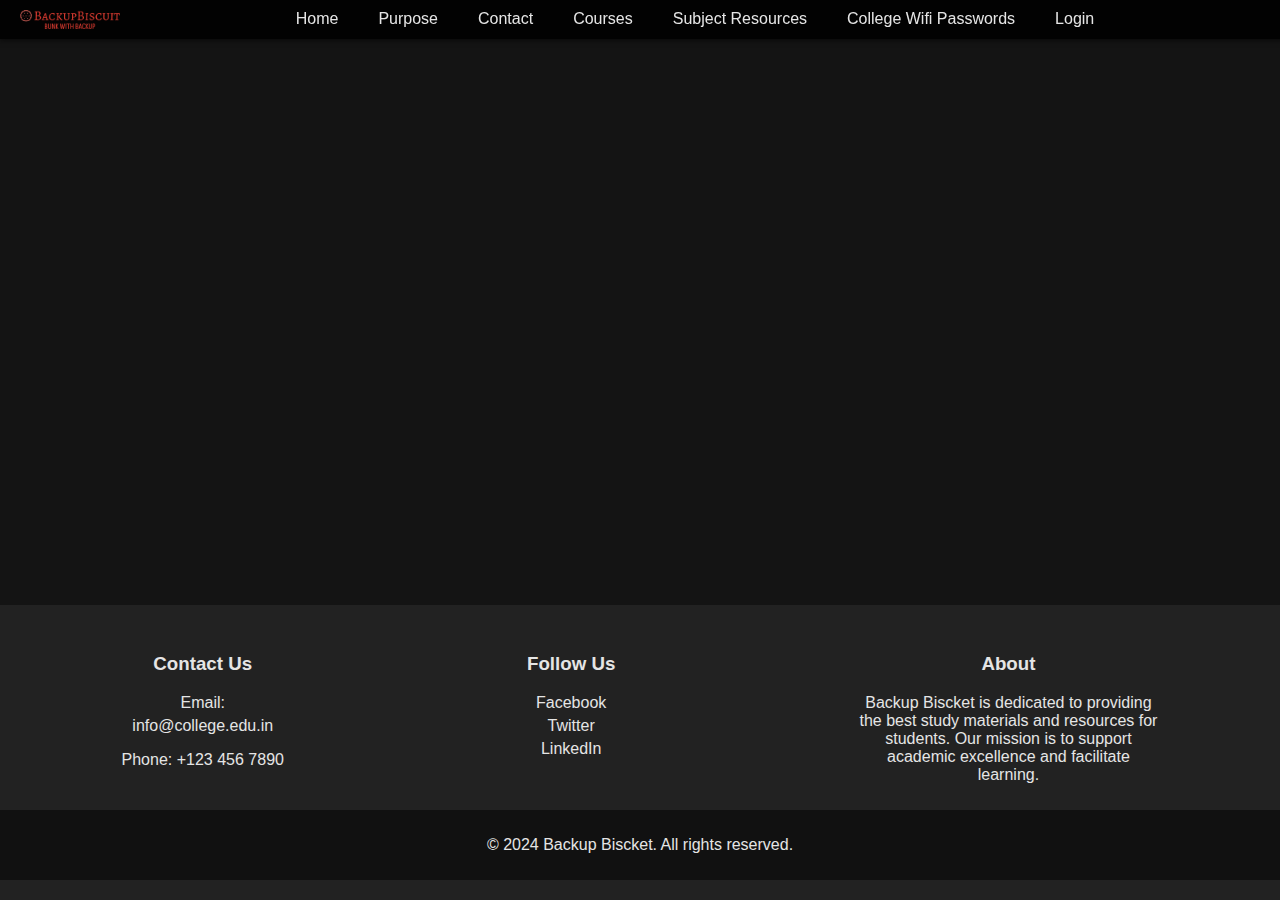
<file: index.html>
<!DOCTYPE html>
<html lang="en">
<head>
    <meta charset="UTF-8">
    <meta name="viewport" content="width=device-width, initial-scale=1.0">
    <title>Backup Biscket</title>
    <link rel="stylesheet" href="style.css">
    <link rel="icon" href="mental-yellow-letter-t-3d-render-free-png.webp" type="image/x-icon">
</head>
<body>
    <header>
        <div class="logo-container">
            <img src="backupbiscuit-high-resolution-logo-transparent.png" alt="Backup Biscket Logo" class="logo">
           
        </div>
        <nav id="main-nav">
            <ul>
                <li><a href="#home" id="nav-home">Home</a></li>
                <li><a href="#purpose" id="nav-purpose">Purpose</a></li>
                <li><a href="#contact" id="nav-contact">Contact</a></li>
                <li><a href="#courses" id="nav-courses">Courses</a></li>
                <li><a href="#subject-resources" id="nav-subject-resources">Subject Resources</a></li>
                <li><a href="#wifi-passwords" id="nav-wifi">College Wifi Passwords</a></li>
                <li><a href="#login" id="nav-login">Login</a></li>
                <li><a href="#" id="logoutButton" style="display:none;">Logout</a></li>
            </ul>
        </nav>
    </header>
    <main>
        <section id="home" class="content-section">
            <h2>Home</h2>
            <p>Welcome to Backup Biscket. Explore our resources and features to enhance your academic journey.</p>
        </section>
        
        <section id="purpose" class="content-section">
            <h2>Purpose</h2>
            <p>Our purpose is to provide students with comprehensive study materials and resources that aid in their academic success.</p>
        </section>
        
        <section id="contact" class="content-section">
            <h2>Contact Us</h2>
            <p>If you have any questions or need assistance, please reach out to us via email or phone.</p>
        </section>
        
        <section id="courses" class="content-section">
            <h2>Courses</h2>
            <p>Browse through our extensive list of courses and find the ones that best suit your academic needs.</p>
        </section>
        
        <section id="subject-resources" class="content-section">
            <h2>Subject Resources</h2>
            <div id="resource-content"></div> <!-- Placeholder for dynamically added resources -->
        </section>
        
        <section id="wifi-passwords" class="content-section">
            <h2>College Wifi Passwords</h2>
            <p>Find the latest wifi passwords for different areas of the college campus.</p>
        </section>
        
        <section id="login" class="content-section">
            <div class="login-wrapper">
                <div class="login-form-container">
                    <h2>LOGIN</h2>
                    <form id="loginForm">
                        
                        <label for="email">College Email:</label>
                        <input type="email" id="email" placeholder="College Email" required>
                        <label for="password">Password:</label>
                        <input type="password" id="password" placeholder="Password" required>
                        <button type="button" id="loginButton">Login</button>
                    </form>
                </form>
                </div>
                <div class="welcome-message">
                    <p>Welcome to Backup Biscket! Please log in to access exclusive content and resources.</p>
                    <p id="loginMessage"></p> 
            </div>
        </section>
    </main>
    <footer>
        <div class="footer-content">
            <div class="footer-section">
                <h3>Contact Us</h3>
                <p>Email: <a href="mailto:info@college.edu.in">info@college.edu.in</a></p>
                <p>Phone: +123 456 7890</p>
            </div>
            <div class="footer-section">
                <h3>Follow Us</h3>
                <a href="https://facebook.com/college" target="_blank">Facebook</a>
                <a href="https://twitter.com/college" target="_blank">Twitter</a>
                <a href="https://linkedin.com/company/college" target="_blank">LinkedIn</a>
            </div>
            <div class="footer-section">
                <h3>About</h3>
                <p>Backup Biscket is dedicated to providing the best study materials and resources for students. Our mission is to support academic excellence and facilitate learning.</p>
            </div>
        </div>
        <div class="footer-bottom">
            <p>&copy; 2024 Backup Biscket. All rights reserved.</p>
        </div>
    </footer>
    <script src="script.js"></script>
</body>
</html>
</file>
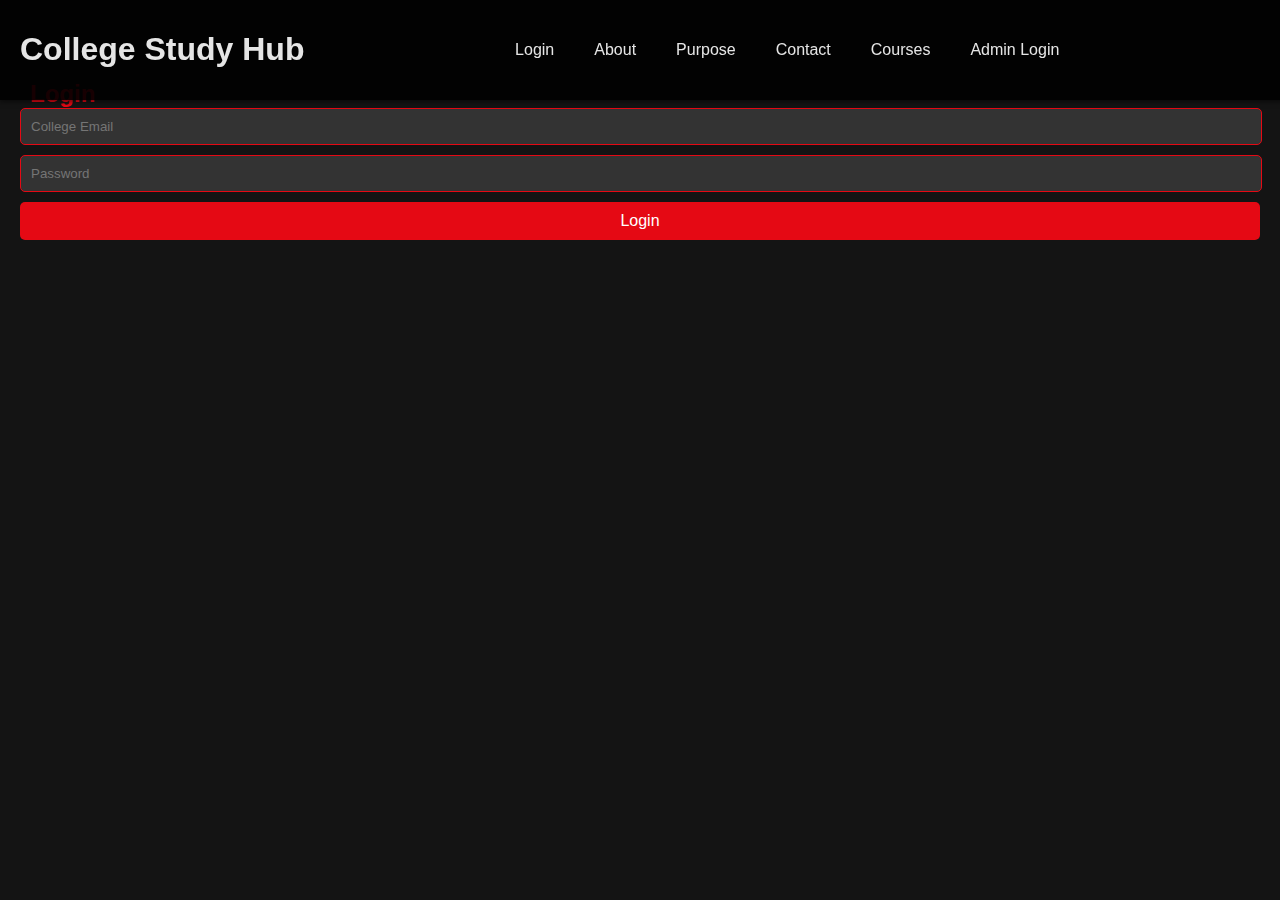
<file: about.html>
<!DOCTYPE html>
<html lang="en">
<head>
    <meta charset="UTF-8">
    <meta name="viewport" content="width=device-width, initial-scale=1.0">
    <title>College Study Hub</title>
    <link rel="stylesheet" href="style.css">
</head>
<body>
    <header>
        <h1>College Study Hub</h1>
        <nav id="main-nav">
            <ul>
                <li><a href="index.html" id="nav-login">Login</a></li>
                <li><a href="about.html" id="nav-about">About</a></li>
                <li><a href="purpose.html" id="nav-purpose">Purpose</a></li>
                <li><a href="contact.html" id="nav-contact">Contact</a></li>
                <li><a href="courses.html" id="nav-courses">Courses</a></li>
                <li><a href="admin-login.html" id="nav-admin-login">Admin Login</a></li>
                <li><button id="logoutButton" style="display:none;" onclick="logout()">Logout</button></li>
            </ul>
        </nav>
    </header>
    <main id="main-content">
        <section id="login">
            <h2>Login</h2>
            <form id="loginForm">
                <input type="email" id="email" placeholder="College Email" required>
                <input type="password" id="password" placeholder="Password" required>
                <button type="submit">Login</button>
            </form>
        </section>
        <section id="user-content" style="display:none;">
            <h2>Study Materials</h2>
            <div id="subject-list">
                <!-- User subject content will be dynamically loaded here -->
            </div>
        </section>
    </main>
    <script src="script.js"></script>
</body>
</html>
</file>
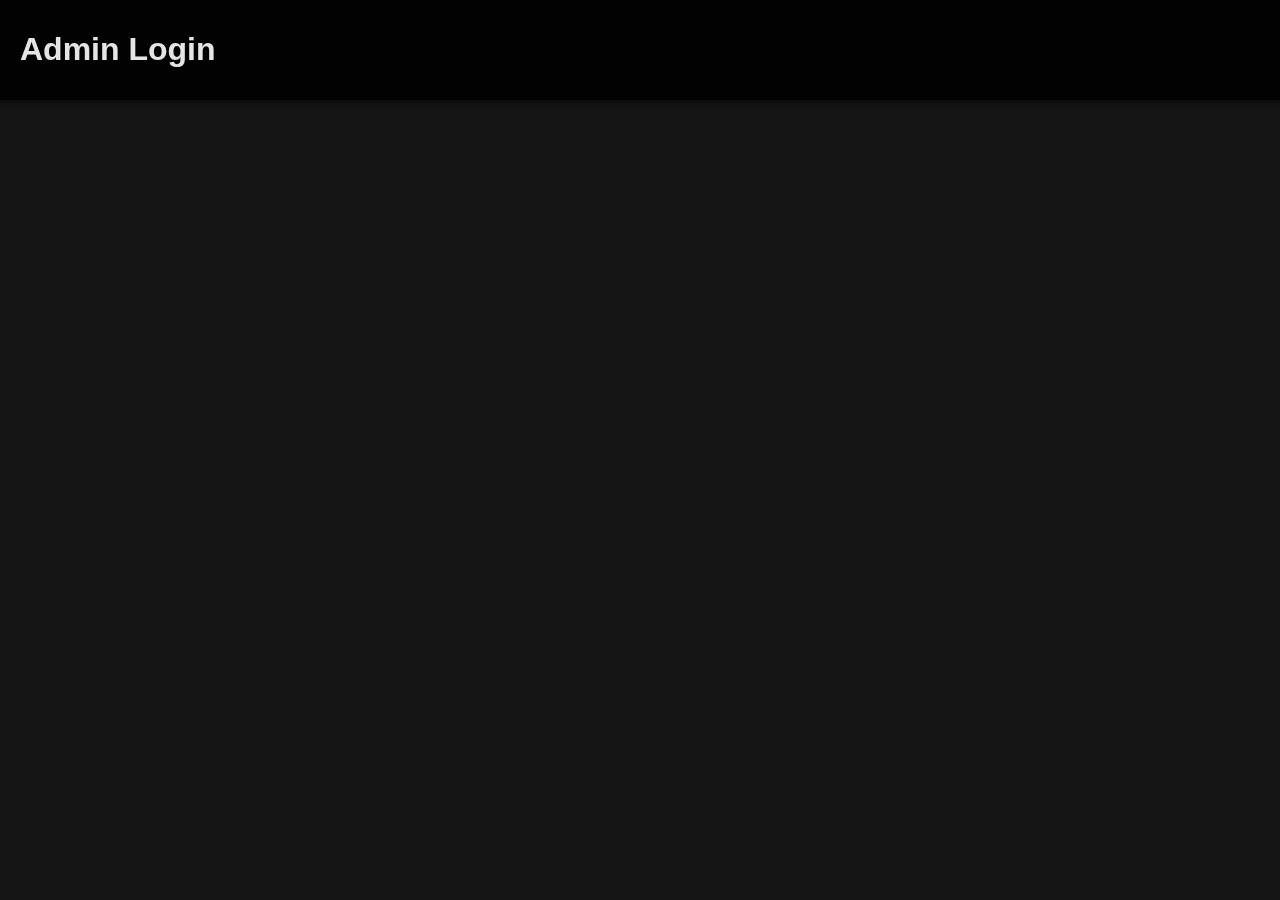
<file: admin-login.html>
<!DOCTYPE html>
<html lang="en">
<head>
    <meta charset="UTF-8">
    <meta name="viewport" content="width=device-width, initial-scale=1.0">
    <title>Admin Login</title>
    <link rel="stylesheet" href="style.css">
</head>
<body>
    <header>
        <h1>Admin Login</h1>
    </header>
    <main>
        <section id="admin-login" class="content-section visible">
            <h2>Admin Login</h2>
            <form id="adminLoginForm">
                <input type="email" id="admin-email" placeholder="Admin Email" required>
                <input type="password" id="admin-password" placeholder="Admin Password" required>
                <button type="button" onclick="submitAdminLoginForm()">Login</button>
            </form>
        </section>
    </main>
    <script src="admin-js.js"></script>
</body>
</html>
</file>
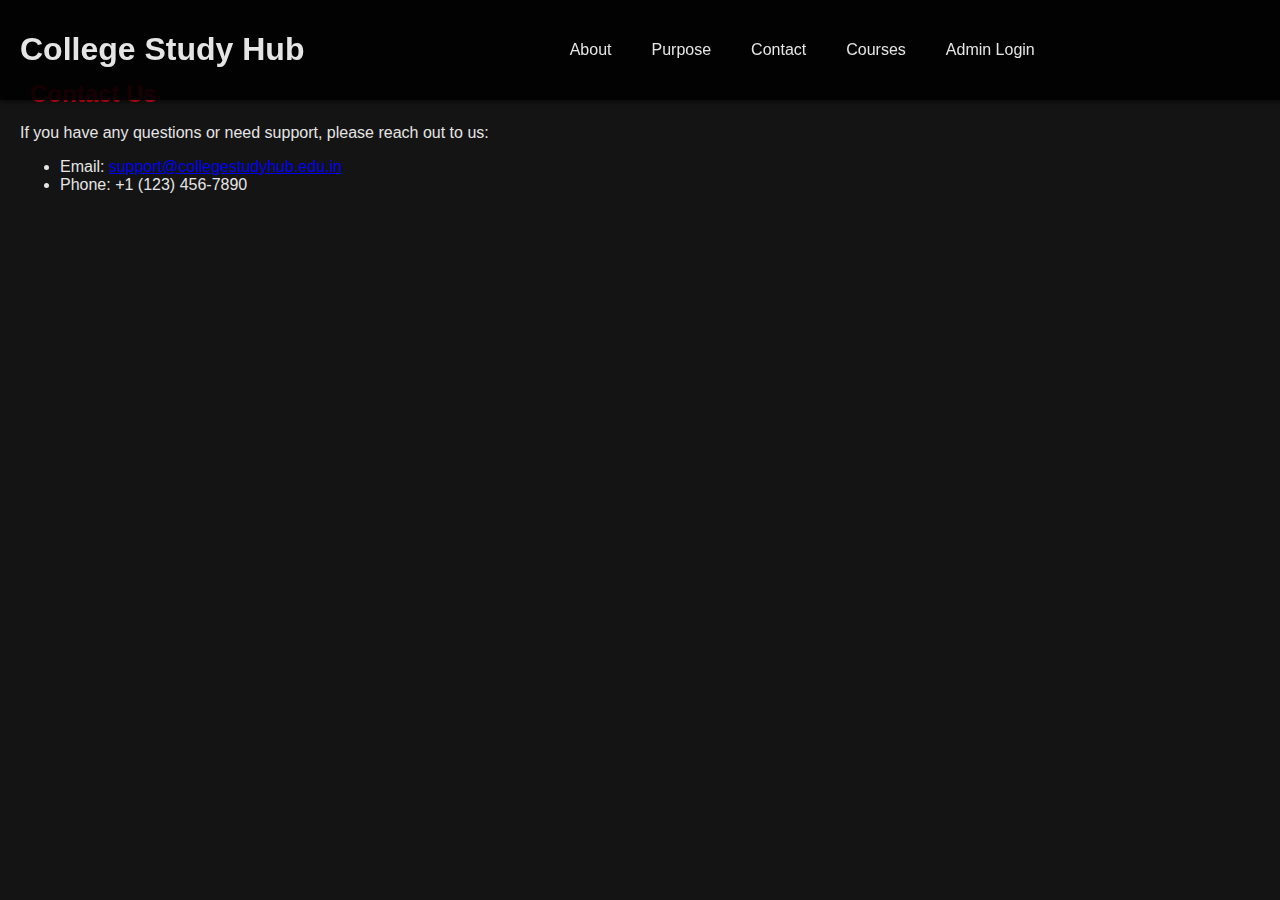
<file: contact.html>
<!DOCTYPE html>
<html lang="en">
<head>
    <meta charset="UTF-8">
    <meta name="viewport" content="width=device-width, initial-scale=1.0">
    <title>Contact - College Study Hub</title>
    <link rel="stylesheet" href="style.css">
</head>
<body>
    <header>
        <h1>College Study Hub</h1>
        <nav>
            <ul>
                <li><a href="about.html">About</a></li>
                <li><a href="purpose.html">Purpose</a></li>
                <li><a href="contact.html">Contact</a></li>
                <li><a href="courses.html">Courses</a></li>
                <li><a href="admin-login.html">Admin Login</a></li>
            </ul>
        </nav>
    </header>
    <main>
        <section>
            <h2>Contact Us</h2>
            <p>If you have any questions or need support, please reach out to us:</p>
            <ul>
                <li>Email: <a href="mailto:support@collegestudyhub.edu.in">support@collegestudyhub.edu.in</a></li>
                <li>Phone: +1 (123) 456-7890</li>
                <!-- Add more contact details or a contact form here -->
            </ul>
        </section>
    </main>
</body>
</html>
</file>
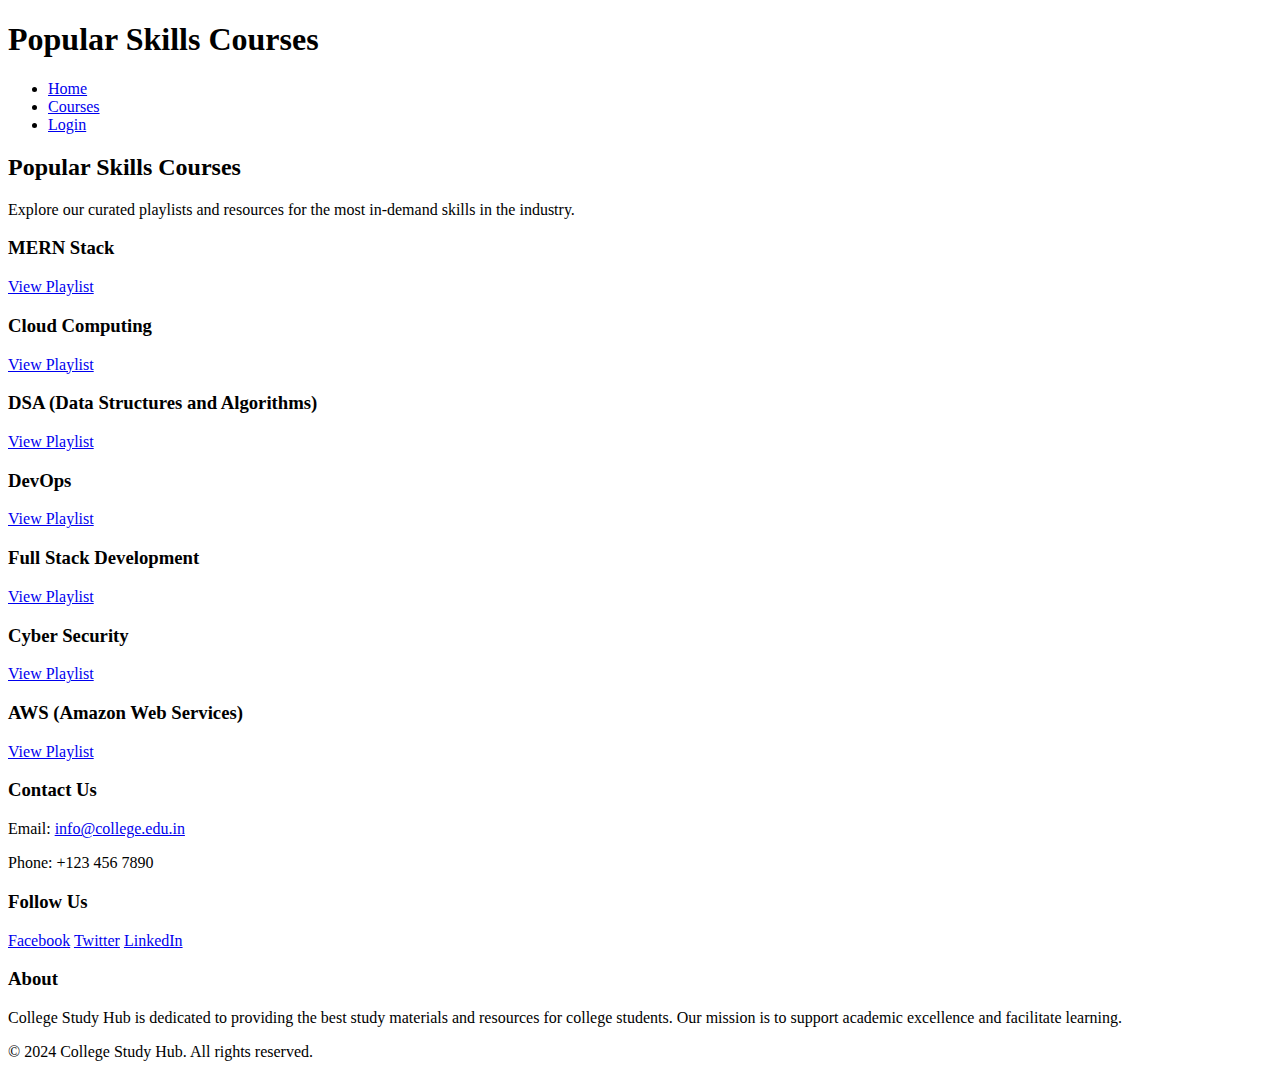
<file: courses.html>
<!DOCTYPE html>
<html lang="en">
<head>
    <meta charset="UTF-8">
    <meta name="viewport" content="width=device-width, initial-scale=1.0">
    <title>Popular Skills Courses</title>
    <link rel="stylesheet" href=""> <!-- Ensure you have the appropriate styles -->
</head>
<body>
    <header>
        <h1>Popular Skills Courses</h1>
        <nav id="main-nav">
            <ul>
                <li><a href="index.html">Home</a></li> <!-- Link to main page or home -->
                <li><a href="courses.html">Courses</a></li>
                <li><a href="login.html">Login</a></li> <!-- Add login if needed -->
            </ul>
        </nav>
    </header>
    <main>
        <section id="courses">
            <h2>Popular Skills Courses</h2>
            <p>Explore our curated playlists and resources for the most in-demand skills in the industry.</p>
            
            <!-- MERN Stack -->
            <div class="course-section">
                <h3>MERN Stack</h3>
                <a href="https://example.com/mern-playlist" target="_blank">View Playlist</a>
            </div>

            <!-- Cloud Computing -->
            <div class="course-section">
                <h3>Cloud Computing</h3>
                <a href="https://example.com/cloud-computing-playlist" target="_blank">View Playlist</a>
            </div>

            <!-- DSA (Data Structures and Algorithms) -->
            <div class="course-section">
                <h3>DSA (Data Structures and Algorithms)</h3>
                <a href="https://example.com/dsa-playlist" target="_blank">View Playlist</a>
            </div>

            <!-- DevOps -->
            <div class="course-section">
                <h3>DevOps</h3>
                <a href="https://example.com/devops-playlist" target="_blank">View Playlist</a>
            </div>

            <!-- Full Stack Development -->
            <div class="course-section">
                <h3>Full Stack Development</h3>
                <a href="https://example.com/full-stack-development-playlist" target="_blank">View Playlist</a>
            </div>

            <!-- Cyber Security -->
            <div class="course-section">
                <h3>Cyber Security</h3>
                <a href="https://example.com/cyber-security-playlist" target="_blank">View Playlist</a>
            </div>

            <!-- AWS (Amazon Web Services) -->
            <div class="course-section">
                <h3>AWS (Amazon Web Services)</h3>
                <a href="https://example.com/aws-playlist" target="_blank">View Playlist</a>
            </div>

            <!-- Add more sections as needed -->

        </section>
    </main>
    <footer>
        <div class="footer-content">
            <div class="footer-section">
                <h3>Contact Us</h3>
                <p>Email: <a href="mailto:info@college.edu.in">info@college.edu.in</a></p>
                <p>Phone: +123 456 7890</p>
            </div>
            <div class="footer-section">
                <h3>Follow Us</h3>
                <a href="https://facebook.com/college" target="_blank">Facebook</a>
                <a href="https://twitter.com/college" target="_blank">Twitter</a>
                <a href="https://linkedin.com/company/college" target="_blank">LinkedIn</a>
            </div>
            <div class="footer-section">
                <h3>About</h3>
                <p>College Study Hub is dedicated to providing the best study materials and resources for college students. Our mission is to support academic excellence and facilitate learning.</p>
            </div>
        </div>
        <div class="footer-bottom">
            <p>&copy; 2024 College Study Hub. All rights reserved.</p>
        </div>
    </footer>
</body>
</html>
</file>
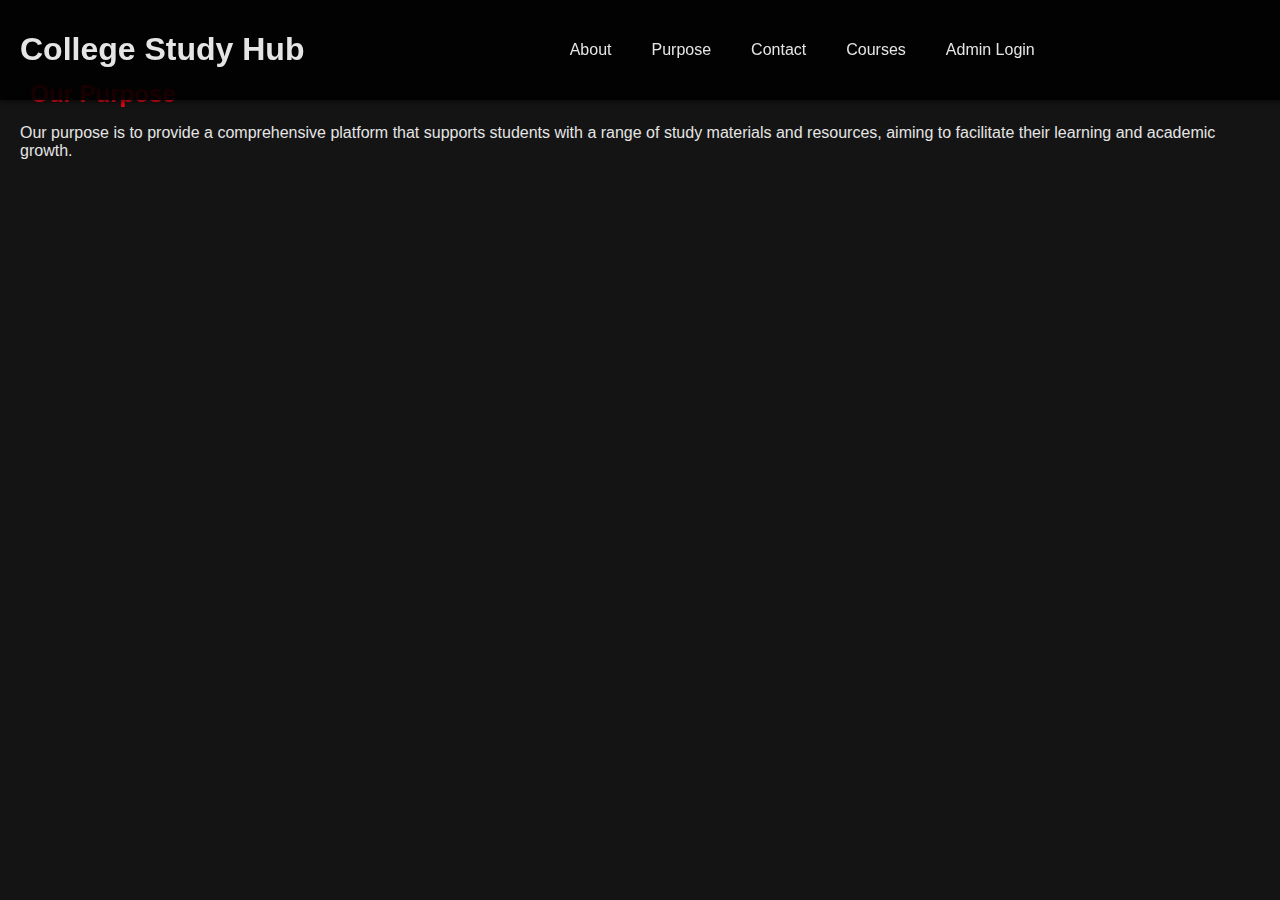
<file: purpose.html>
<!DOCTYPE html>
<html lang="en">
<head>
    <meta charset="UTF-8">
    <meta name="viewport" content="width=device-width, initial-scale=1.0">
    <title>Purpose - College Study Hub</title>
    <link rel="stylesheet" href="style.css">
</head>
<body>
    <header>
        <h1>College Study Hub</h1>
        <nav>
            <ul>
                <li><a href="about.html">About</a></li>
                <li><a href="purpose.html">Purpose</a></li>
                <li><a href="contact.html">Contact</a></li>
                <li><a href="courses.html">Courses</a></li>
                <li><a href="admin-login.html">Admin Login</a></li>
            </ul>
        </nav>
    </header>
    <main>
        <section>
            <h2>Our Purpose</h2>
            <p>Our purpose is to provide a comprehensive platform that supports students with a range of study materials and resources, aiming to facilitate their learning and academic growth.</p>
            <!-- Add more details about the hub's purpose here -->
        </section>
    </main>
</body>
</html>
</file>
<file: style.css>
/* General Styles */
body {
    margin: 0;
    padding: 0;
    font-family: 'Helvetica Neue', Arial, sans-serif;
    background: #141414;
    color: #e5e5e5;
    box-sizing: border-box;
    display: flex;
    flex-direction: column;
    min-height: 100vh; /* Ensure the body takes at least the full viewport height */
}

/* Header Styles */
header {
    position: fixed;
    top: 0;
    left: 0;
    width: 100%;
    background: rgba(0, 0, 0, 0.9);
    padding: 10px 20px;
    display: flex;
    align-items: center;
    justify-content: space-between;
    z-index: 1000;
    box-shadow: 0 2px 5px rgba(0, 0, 0, 0.5);
}

/* Logo Container */
.logo-container {
    display: flex;
    align-items: center;
}

.logo {
    width: 100px;
    height: auto;
}

h2 {
    color: #e50914;
    margin: 0;
    padding-left: 10px;
}

/* Navigation Styles */
nav {
    flex: 1;
    display: flex;
    justify-content: center;
}

nav ul {
    list-style: none;
    padding: 0;
    margin: 0;
    display: flex;
}

nav li {
    margin: 0 15px;
}

nav a {
    text-decoration: none;
    color: #e5e5e5;
    font-size: 1rem;
    position: relative;
    padding: 5px;
    transition: color 0.3s ease, border-bottom 0.3s ease;
}

nav a:hover {
    color: #e50914;
    border-bottom: 2px solid #e50914;
}

/* Main Content Section */
main {
    padding: 80px 20px 20px; /* Added space for the fixed header */
    flex: 1; /* Allow main content to grow and fill available space */
    overflow-y: auto;
}

/* Content Sections */
.content-section {
    margin: 20px 0;
    opacity: 0;
    animation: fadeIn 1s forwards;
}

/* Fade-in Animation */
@keyframes fadeIn {
    from {
        opacity: 0;
        transform: translateY(20px);
    }
    to {
        opacity: 1;
        transform: translateY(0);
    }
}

/* Login Form Styles */
.login-wrapper {
    display: flex;
    flex-direction: column;
    align-items: center;
    justify-content: center;
    text-align: center;
    margin: 100px auto;
    width: 100%;
}

.login-form-container {
    background: rgba(0, 0, 0, 0.8);
    border-radius: 8px;
    padding: 20px;
    box-shadow: 0 0 15px rgba(0, 0, 0, 0.5);
    max-width: 400px;
    width: 100%;
}

label {
    display: block;
    margin: 10px 0 5px;
}

input {
    width: calc(100% - 20px);
    padding: 10px;
    border: 1px solid #e50914;
    border-radius: 5px;
    margin-bottom: 10px;
    background: #333;
    color: #e5e5e5;
}

button {
    width: 100%;
    padding: 10px;
    border: none;
    border-radius: 5px;
    background: #e50914;
    color: #fff;
    cursor: pointer;
    font-size: 1rem;
    transition: background-color 0.3s ease;
}

button:hover {
    background-color: #d40812;
}

.welcome-message {
    margin-top: 20px;
}

/* Footer Styles */
footer {
    background: #222;
    color: #e5e5e5;
    padding: 20px 0;
    text-align: center;
    position: relative;
    width: 100%;
}

.footer-content {
    display: flex;
    justify-content: space-around;
    flex-wrap: wrap;
}

.footer-section {
    margin: 10px;
    max-width: 300px;
}

.footer-section a {
    color: #e5e5e5;
    text-decoration: none;
    display: block;
    margin: 5px 0;
}

.footer-bottom {
    background: #111;
    padding: 10px 0;
}
</file>
